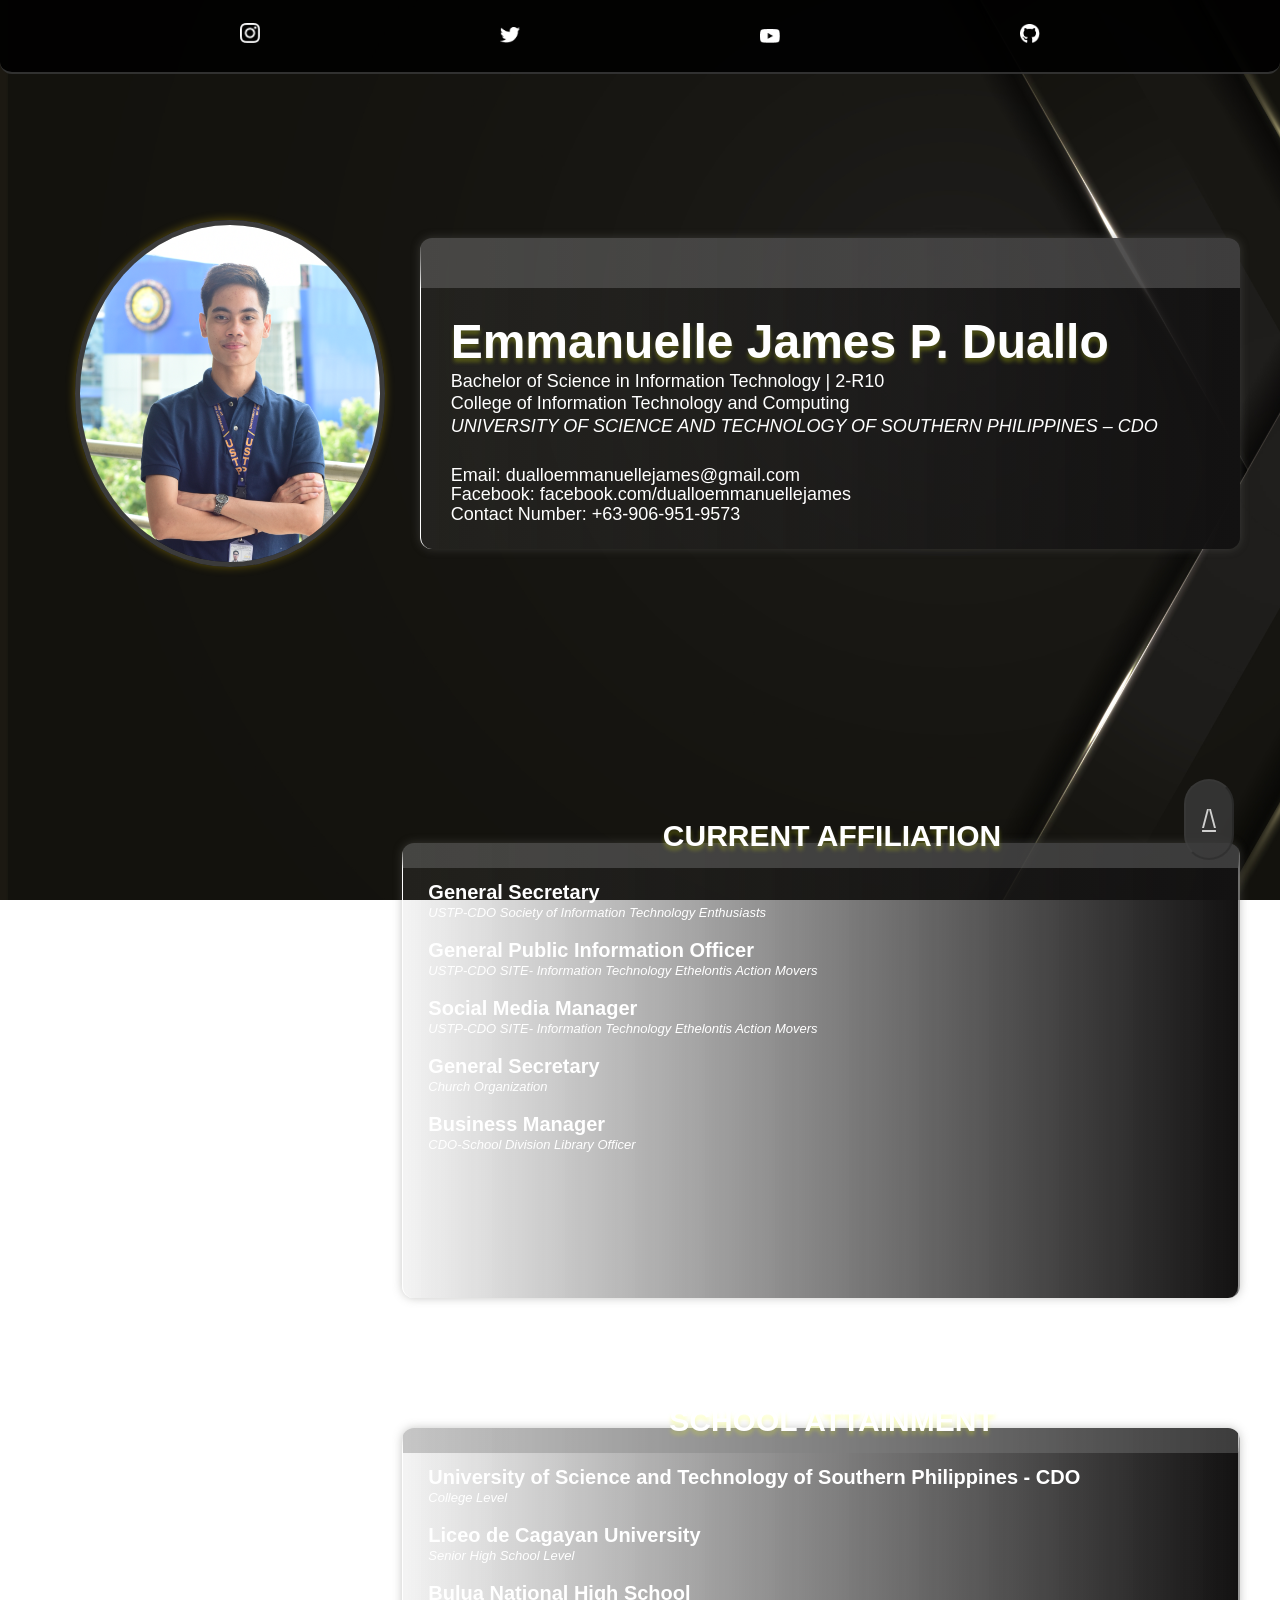
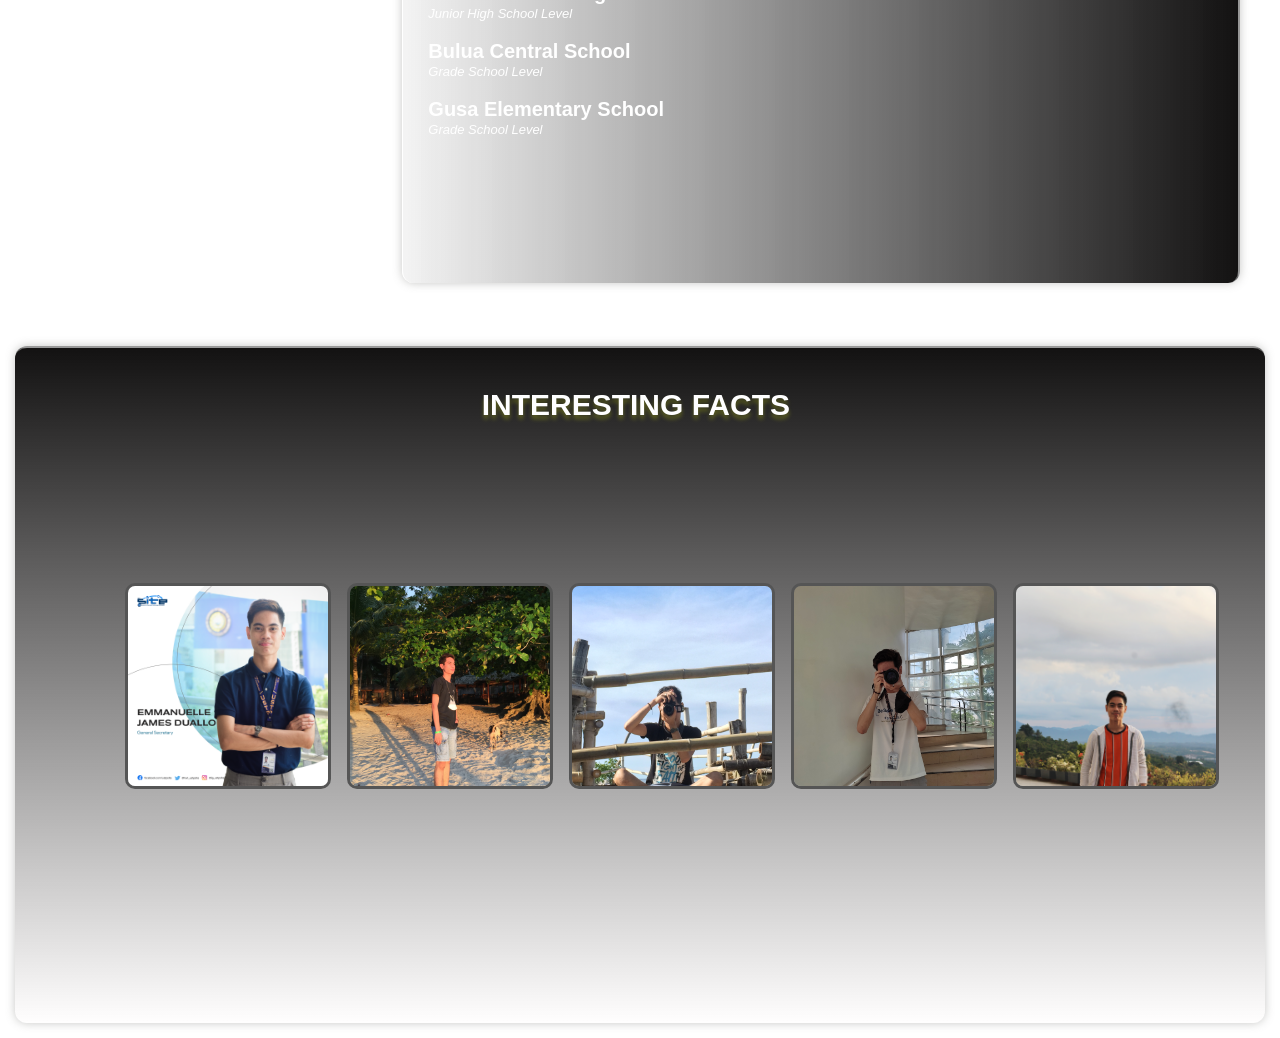
<file: index.html>
<!DOCTYPE html>
<html lang="en">
<head>
    <meta charset="UTF-8">
    <meta http-equiv="X-UA-Compatible" content="IE=edge">
    <meta name="viewport" content="width=device-width, initial-scale=1.0">
    <title>My Portfolio</title> 
    <link rel="stylesheet" href="portfolio.css">
    <link rel="icon" href="images/love-icon.png" type="image/icon type">
</head>

<style>
    body {
    margin: 0;
    padding: 0;
    background-image: url('images/new-bg.png');
    background-size: cover;
    background-repeat: no-repeat;
    background-attachment: fixed;
    }
</style>
    
<header>
    <nav class="header-box">
        <ul class="header-logos">
            <li class="insta"><a href="https://www.instagram.com/emman_uelleee/" target="_blank" title="instagram.com/emman_uelleee"><img src="images/ig.png" alt="instagram.com/emman_uelleee"></a></li>
            <li class="twt"><a href="https://twitter.com/emman_uelleee" target="_blank" title="twitter.com/emman_uelleee"> <img src="images/twt(1).png" alt="twitter.com/emman_uelleee"></a></li>
            <li class="yt"><a href="https://www.youtube.com/channel/UC025e9x8BzzTTm_TGuR25Xg" target="_blank" title="youtube.com/@emman_uelleee"><img src="images/yt(1).png" alt="youtube.com/emman_uelleee"></a></li>
            <li class="github"><a href="https://github.com/emmanjames12" target="_blank" title="github.com/emmanjames12"> <img src="images/github(1).png" alt="+63 906 951 9573"></a></li>
        </ul>
    </nav>
</header>

<main>
    <section class="profile-info">
        <div class="profile-pic">
            <img src="images/emman.JPG" title="Emmanuelle James P. Duallo"  alt="Emmanuelle James P. Duallo"
            width="600"
            height="400"
            style="width: 300px; height: 337px; object-fit: cover;">
        </div>
        <div  class="profile-details" style="border-left: 1px solid white;"> 
            <h1>Emmanuelle James P. Duallo</h1>
            <h2>Bachelor of Science in Information Technology | 2-R10</h2>
            <h3>College of Information Technology and Computing</h3>
            <h4>UNIVERSITY OF SCIENCE AND TECHNOLOGY OF SOUTHERN PHILIPPINES – CDO</h4>
            <h5></h5>
            <h6>Email: dualloemmanuellejames@gmail.com</h6>
            <h7>Facebook: facebook.com/dualloemmanuellejames</h7>
            <h8>Contact Number: +63-906-951-9573</h8>
        </div>
    </section>

<header class="header-affi">CURRENT AFFILIATION</header> 

    <section class="attainment">
        <div class="year">
            <h1>2022-2023</h1>
            <h2>2022-2023</h2>
            <h3>2021-2022</h3>
            <h4>2019-2022</h4>
            <h5>2018-2019</h5>
        </div>
        <div class="affiliation" style="border-left: 1px solid white">
            <h1>General Secretary</h1>
            <p1>USTP-CDO Society of Information Technology Enthusiasts</p1>
            <h2>General Public Information Officer</h2>
            <p2>USTP-CDO SITE- Information Technology Ethelontis Action Movers</p2>
            <h3>Social Media Manager</h3>
            <p3>USTP-CDO SITE- Information Technology Ethelontis Action Movers</p3>
            <h4>General Secretary</h4>
            <p4>Church Organization</p4>
            <h5>Business Manager</h5>
            <p5>CDO-School Division Library Officer</p5>
         </di>
    </section>

<header class="school-background">SCHOOL ATTAINMENT</header> 
    <section class="Experiences">
        <div class="school-year">
            <h1>2021-2023</h1>
            <h2>2019-2021</h2>
            <h3>2015-2019</h3>
            <h4>2012-2015</h4>
            <h5>2009-2012</h5>
        </div>
        <div class="school-attainment" style="border-left: 1px solid white">
            <h1>University of Science and Technology of Southern Philippines - CDO</h1>
            <p1>College Level</p1>
            <h2>Liceo de Cagayan University</h2>
            <p1>Senior High School Level</p1>
            <h3>Bulua National High School</h3>
            <p1>Junior High School Level</p1>
            <h4>Bulua Central School</h4>
            <p1>Grade School Level</p1>
            <h5>Gusa Elementary School</h5>
            <p1>Grade School Level</p1>
         </di>
    </section>
    
<section class="hobbies">
<header class="interest">INTERESTING FACTS</header> 
    <div class="hoblist">
        <!-- <p class="interest"> INTERESTING FACTS</p> -->
        <div class="image1">
            <img src="images/hob1.png"style="width: 200px; height: 200px; object-fit: cover;">
            <div class="content1">
                <h1>PUBLIC SERVANT</h1>
                <p>Being student leader is an opportunity for me to servce my fello Trailblazer as I walk in my college journey.</p>
            </div>
        </div>
        <div class="image2">
            <img src="images/hob2.JPG"
            style="width: 200px; height: 200px; object-fit: cover;">
            <div class="content2">
                <h1>TRAVEL</h1>
                <p>Since I was a child, I have loved to travel because it gives me peace where I can roam and enjoy the moment.</p>
            </div>
        </div>
        <div class="image3">
            <img src="images/hob3.JPG"
            style="width: 200px; height: 200px; object-fit: cover;">
            <div class="content3">
                <h1>PHOTOGRAPHY</h1>
                <p>Taking photos is one of my hobbies as a young man.</p>
            </div>
        </div>
        <div class="image4">
            <img src="images/hob4.jpg"
            style="width: 200px; height: 200px; object-fit: cover;">
            <div class="content4">
                <h1>VIDEOGRAPHY</h1>
                <p>This kind of hobby gives me the freedom to take some clips while keeping it as a core memory in my life.</p>
            </div>
        </div>
        <div class="image5">
            <img src="images/hob5.jpg"
            style="width: 200px; height: 200px; object-fit: cover;">
            <div class="content5">
                <h1>GRAPHIC DESIGN</h1>
                <p>I love to explore in designing because that gives me ideas on how to be more creative in graphic design.</p>
            </div>
        </div>
    </div>
    </section>

    <button id="myBtn"><a href="#top" style="color: white">/\</a></button>

 </main>
</html>
</file>
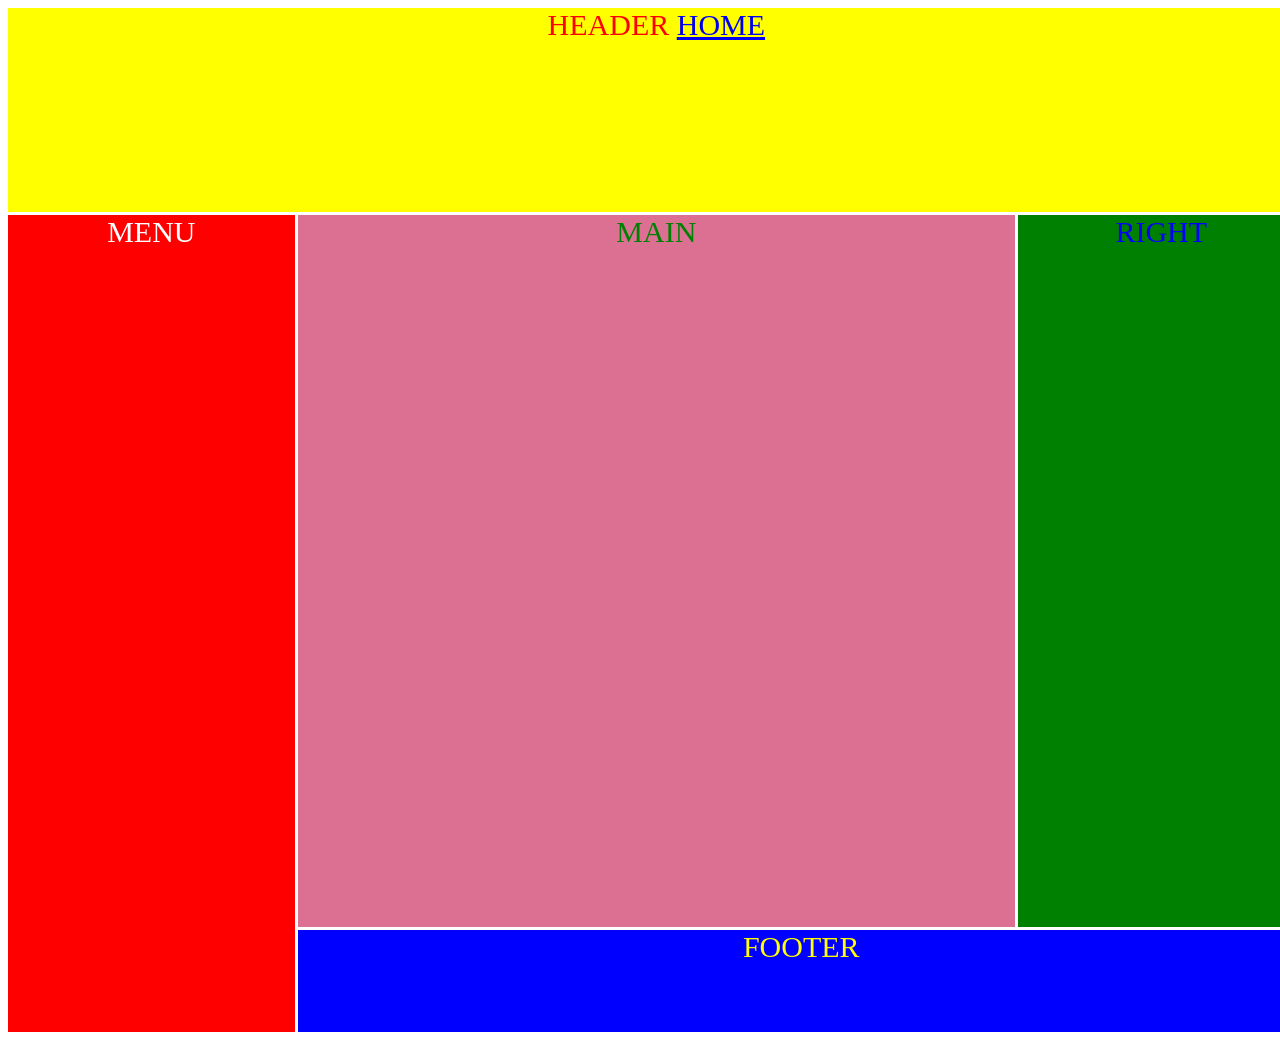
<file: grid.html>
<!DOCTYPE html>
<html lang = en>
<head>
    <meta charset="UTF-8">
    <meta http-equiv="X-UA-Compatible" content="IE=edge">
    <meta name="viewport" content="width=device-width, initial-scale=1.0">
    <link rel="stylesheet" href="style.css">
</head>

<div class="grid-style-container">
    <div class="header">HEADER <a href="/"> HOME</a>
        </div>
        <div class="menu">MENU
        </div>
        <main class="main"> MAIN 
        </main>  
        <div class="right">RIGHT 
        </div>
        <footer class="footer"> FOOTER 
        </footer>
</div>
</file>
<file: portfolio.css>
/* TOP BUTTONS */
#myBtn {
    position: fixed;
    bottom: 40px;
    float: right;
    right: 50%;
    left: 92.5%;
    max-width: 50px;
    width: 80%;
    height: 9%;
    font-size: 25px;
    border-color: rgba(85, 85, 85, 0.2);
    background:  #3b3b3b;
    padding: 0px;
    border-radius: 100px;
    opacity: 80%;
    align-items: center;
    font-family: Arial, Helvetica, sans-serif;
    font-style: bold;
}
#myBtn:hover {
    transform: scale(1.05);
    opacity: 80;
    border-color: rgb(0, 0, 0);
    box-shadow: 0 0 10px rgba(221, 188, 0, 0.384)
}

/* NAVIGATIONS */
 .logo-container{
    display: grid;
    align-items: middle; 
    grid-template-columns: 1fr 1fr 1fr;
    column-gap: 5px;

}
nav {
    width: 100%;
    height: 10%;
    display: flex;
    align-items: center;
    text-align: center;
    justify-content: center;
    margin-top: -7%;
    margin-bottom: 0% ;
    padding-bottom: 8px;
    position: fixed;
    background-color: rgba(0, 0, 0, 0.897);
    border-bottom: 2px solid rgba(128, 128, 128, 0.377);
    border-radius: 12px;
}
ul {
    list-style-type: none;
    display: flex;
    justify-content: center;
    padding: inherit;
    height: 0px;
}
li {
    font-family: Arial, Helvetica, sans-serif;
    font-style: normal;
    font-weight: 500;
    font-size: 10px;
    line-height: 50px;
    text-align: center;
    margin: 0 120px;
    color: white ;
}
.header-logos img {
    width: 20px;
}
.header-logos .insta:hover, .header-logos .twt:hover, .header-logos .yt:hover, .header-logos .github:hover{
    transform: scale(1.2);
    box-shadow: 0 0 10px rgba(221, 188, 0, 0.384)
} 

/* SECTION 1 - INFORMATION */
.profile-info{
    display: flex;
    flex-wrap: nowrap;
    height: 59vh;
    padding: 0 40px;
    margin: 0%;
    margin-bottom: 8%;
    margin-top: 5%;
    align-items: center;
    justify-content: center;
    padding-top: 5%;
    padding-right: 40px;
}
.profile-info > profile-pic {
    width: 40%
    
}
.profile-info > profile-details {
    width: 80%
}
.profile-pic{
    display: flex;
    align-items: center;
    justify-content: right;
    width: 40%;
    flex-wrap: nowrap;
    flex-direction: column;  
}
.profile-pic img {
    width: 60%;
    border-radius: 100%;
    border: 5px solid #3b3b3b;
    box-shadow: 0 0 10px rgba(221, 188, 0, 0.384) 
}
.profile-pic:hover{
    transform: scale(1.05);
    opacity: 10;
}
.profile-details {
    display: flex;
    flex-direction: column;
    justify-content: center;
    padding: 0 30px;
    padding-bottom: 30px;
    padding-top: 25px;
    color: white;
    width: 80%;
    background-color: rgba(128, 128, 128, 0.096);
    background-image: linear-gradient(90deg, rgba(255, 255, 255, 0.021), rgb(19, 18, 18));
    box-shadow: 0 0 10px rgba(110, 110, 105, 0.384)  

}
.profile-details{
    border-top: 50px solid rgba(128, 128, 128, 0.39);
    border-radius: 12px;
}
.profile-details h1{
    margin: 0%;
    font-family: 'Montserrat', sans-serif;
    font-style: normal;
    font-weight: 700;
    font-size: 48px;
    line-height: 58px;
    text-shadow: 0px 4px 4px rgba(238, 255, 0, 0.26);
}
.profile-details h2{
    margin-top: 0%;
    margin-bottom: -0.5%;
    font-family: Arial, Helvetica, sans-serif;
    font-style: normal;
    font-weight: 400;
    font-size: 18px;
    line-height: 20px;
}
.profile-details h3{
    margin-top: 0%;
    margin-bottom: -0.8%;
    font-family: Arial, Helvetica, sans-serif;
    font-style: normal;
    font-weight: 400;
    font-size: 18px;
    line-height: 30px;
}
.profile-details h4{
    margin-top: 1%;
    margin-bottom: -0.5%;
    font-family: Arial, Helvetica, sans-serif;
    font-style: italic;
    font-weight: 10;
    font-size: 18px;
    line-height: 15px;
}
.profile-details h5{
    margin: 2%;
}
.profile-details h6{
    margin-top: 1%;
    margin-bottom: -0.5%;
    font-family: Arial, Helvetica, sans-serif;
    font-style: normal;
    font-weight: 400;
    font-size: 18px;
    line-height: 15px;
}
.profile-details h7{
    margin-top: 1%;
    margin-bottom: -0.8%;
    font-family: Arial, Helvetica, sans-serif;
    font-style: normal;
    font-weight: 400;
    font-size: 18px;
    line-height: 15px;
}
.profile-details h8{
    margin-top: 1.5%;
    margin-bottom: -0.5%;
    font-family: Arial, Helvetica, sans-serif;
    font-style: normal;
    font-weight: 400;
    font-size: 18px;
    line-height: 15px;
}

/* AFFILIATION PAGE */
.header-affi{
    width: 100%;
    display: flex;
    align-items: center;
    justify-content: center;
    margin-top: 0%;
    color: white;
    font-family: 'Montserrat', sans-serif;
    font-style: bold;
    text-shadow: 0px 4px 4px rgba(238, 255, 0, 0.26);
    font-weight: 800;
    font-size: 30px;
    border-radius: 12px;
    position: relative;
    bottom: -58px;
    float: right;
    right: 100%;
    left: 15%;
}
.glow .header-affi{
    font-size: 80px;
    color: #fff;
    text-align: center;
    -webkit-animation: glow 1s ease-in-out infinite alternate;
    -moz-animation: glow 1s ease-in-out infinite alternate;
    animation: glow 1s ease-in-out infinite alternate;
  }
.year {
    display: flex;
    flex-direction: column;
    justify-content: center;
    color: white;
    width: 40%;
    align-items: center;
}
.affiliation{
    display: flex;
    padding: 0 25px;
    color: white;
    width: 80%;
    height: 80%;
    align-items: flex-start;
    justify-content: flex-start;
    flex-wrap: nowrap;
    flex-direction: column;
    background-color: rgba(128, 128, 128, 0.096);
    padding-bottom: 5px;
    
    background-image: linear-gradient(90deg, rgba(255, 255, 255, 0.021), rgb(19, 18, 18));
    box-shadow: 0 0 10px rgba(110, 110, 105, 0.384)  
    
}

.affiliation {
    border-top: 25px solid rgba(128, 128, 128, 0.39);
    border-left: 2px solid rgba(128, 128, 128, 0.801);
    border-right: 2px solid rgba(128, 128, 128, 0.801);
    border-radius: 12px;
  }
.attainment{
    display: flex;
    flex-wrap: nowrap;
    height: 59vh;
    padding: 0 40px;
    margin: 0%;
    align-items: center;
    justify-content: center;
    padding: 10px;
    padding-right: 40px;
}
.attainment > year {
    width: 25%
}
.profile-info > affiliation {
    width: 50%
}
.affiliation h1 {
    margin-top: 3%;
    margin-bottom: 0%;
    font-family: 'Montserrat', sans-serif;
    font-style: normal;
    font-weight: 700;
    font-size: 20px;
    line-height: 0px;
}
.affiliation h2{
    margin-top: 2%;
    margin-bottom: -1%;
    font-family: 'Montserrat', sans-serif;
    font-style: normal;
    font-weight: 700;
    font-size: 20px;
    line-height: 0px;
}
.affiliation h3{
    margin-top: 2.0%;
    margin-bottom: -1%;
    font-family: 'Montserrat', sans-serif;
    font-style: normal;
    font-weight: 700;
    font-size: 20px;
    line-height: 0px;
}
.affiliation h4{
    margin-top: 2%;
    margin-bottom: -1%;
    font-family: 'Montserrat', sans-serif;
    font-style: normal;
    font-weight: 700;
    font-size: 20px;
    line-height: 0px;
}
.affiliation h5{
    margin-top: 2%;
    margin-bottom: -1%;
    font-family: 'Montserrat', sans-serif;
    font-style: normal;
    font-weight: 700;
    font-size: 20px;
    line-height: 0px;
}
.affiliation p1{
    margin-top: -1%;
    margin-bottom: -1%;
    font-family: 'Montserrat', sans-serif;
    font-style: italic;
    font-weight: 100;
    font-size: 13px;
    line-height: 58px;
}
.affiliation p2{
    margin-top: 0%;
    margin-bottom: -1%;
    font-family: 'Montserrat', sans-serif;
    font-style: italic;
    font-weight: 100;
    font-size: 13px;
    line-height: 58px;
}
.affiliation p3{
    margin-top: 0%;
    margin-bottom: -1%;
    font-family: 'Montserrat', sans-serif;
    font-style: italic;
    font-weight: 100;
    font-size: 13px;
    line-height: 58px;
}
.affiliation p4{
    margin-top: 0%;
    margin-bottom: -1%;
    font-family: 'Montserrat', sans-serif;
    font-style: italic;
    font-weight: 100;
    font-size: 13px;
    line-height: 58px;
}
.affiliation p5{
    margin-top: 0%;
    margin-bottom: -1%;
    font-family: 'Montserrat', sans-serif;
    font-style: italic;
    font-weight: 100;
    font-size: 13px;
    line-height: 58px;
}
.year h1, .year h2, .year h3, .year h4, .year h5  {
    margin: 0%;
    font-family: 'Montserrat', sans-serif;
    font-style: normal;
    font-weight: 700;
    font-size: 20px;
    line-height: 58px;
}


/* SCHOOL YEAR ATTAINMENT */
.school-background{
    width: 100%;
    display: flex;
    align-items: center;
    justify-content: center;
    margin-top: 0%;
    color: white;
    font-family: 'Montserrat', sans-serif;
    font-style: bold;
    text-shadow: 0px 4px 4px rgba(238, 255, 0, 0.26);
    font-weight: 800;
    font-size: 30px;
    position: relative;
    bottom: -58px;
    float: right;
    right: 100%;
    left: 15%;
}
.Experiences{
    display: flex;
    flex-wrap: nowrap;
    height: 59vh;
    padding: 0 40px;
    margin: 0%;
    align-items: center;
    justify-content: center;
    padding: 10px;
    padding-right: 40px;
}
.Experiences > school-year {
    width: 25%
}
.Experiences > school-attainment {
    width: 50%
}
.school-year {
    display: flex;
    flex-direction: column;
    justify-content: center;
    color: white;
    width: 40%;
    align-items: center;
}
.school-attainment{
    display: flex;
    padding: 0 25px;
    color: white;
    width: 80%;
    height: 80%;
    align-items: flex-start;
    justify-content: flex-start;
    flex-wrap: nowrap;
    flex-direction: column;
    background-color: rgba(128, 128, 128, 0.096);
    padding-bottom: 5px;
    background-image: linear-gradient(90deg, rgba(255, 255, 255, 0.021), rgb(19, 18, 18));
    box-shadow: 0 0 10px rgba(110, 110, 105, 0.384)  
}

.school-attainment {
    border-top: 25px solid rgba(128, 128, 128, 0.39);
    border-left: 2px solid rgba(128, 128, 128, 0.801);
    border-right: 2px solid rgba(128, 128, 128, 0.801);
    border-radius: 12px;
  }
.school-attainment h1 {
    margin-top: 3%;
    margin-bottom: 0%;
    font-family: 'Montserrat', sans-serif;
    font-style: normal;
    font-weight: 700;
    font-size: 20px;
    line-height: 0px;
}
.school-attainment h2{
    margin-top: 2%;
    margin-bottom: 0%;
    font-family: 'Montserrat', sans-serif;
    font-style: normal;
    font-weight: 700;
    font-size: 20px;
    line-height: 0px;
}
.school-attainment h3{
    margin-top: 2.0%;
    margin-bottom: 0%;
    font-family: 'Montserrat', sans-serif;
    font-style: normal;
    font-weight: 700;
    font-size: 20px;
    line-height: 0px;
}
.school-attainment h4{
    margin-top: 2%;
    margin-bottom: 0%;
    font-family: 'Montserrat', sans-serif;
    font-style: normal;
    font-weight: 700;
    font-size: 20px;
    line-height: 0px;
}
.school-attainment h5{
    margin-top: 2%;
    margin-bottom: 0%;
    font-family: 'Montserrat', sans-serif;
    font-style: normal;
    font-weight: 700;
    font-size: 20px;
    line-height: 0px;
}
.school-year h1, .school-year h2, .school-year h3, .school-year h4, .school-year h5  {
    margin: 0%;
    font-family: 'Montserrat', sans-serif;
    font-style: normal;
    font-weight: 700;
    font-size: 20px;
    line-height: 58px;
}
.school-attainment p1{
    margin-top: -1%;
    margin-bottom: -1%;
    font-family: 'Montserrat', sans-serif;
    font-style: italic;
    font-weight: 100;
    font-size: 13px;
    line-height: 58px;
}
.school-attainment p2{
    margin-top: 0%;
    margin-bottom: -1%;
    font-family: 'Montserrat', sans-serif;
    font-style: italic;
    font-weight: 100;
    font-size: 13px;
    line-height: 58px;
}
.school-attainment p3{
    margin-top: 0%;
    margin-bottom: -1%;
    font-family: 'Montserrat', sans-serif;
    font-style: italic;
    font-weight: 100;
    font-size: 13px;
    line-height: 58px;
}
.school-attainment p4{
    margin-top: 0%;
    margin-bottom: -1%;
    font-family: 'Montserrat', sans-serif;
    font-style: italic;
    font-weight: 100;
    font-size: 13px;
    line-height: 58px;
}
.school-attainment p5{
    margin-top: 0%;
    margin-bottom: -1%;
    font-family: 'Montserrat', sans-serif;
    font-style: italic;
    font-weight: 100;
    font-size: 13px;
    line-height: 58px;
}

/* INTEREST SECTION*/
.into{
    width: 50%;
    display: flex;
    align-items: center;
    justify-content: start;
    color: white;
    font-family: 'Montserrat', sans-serif;
    font-style: bold;
    text-shadow: 0px 4px 4px rgba(238, 255, 0, 0.26);
    font-weight: 800;
    font-size: 20px;
    margin-top: 0%;
} 
.interest{ 
    color: white;
    font-family: 'Montserrat', sans-serif;
    text-shadow: 0px 4px 4px rgba(238, 255, 0, 0.26);
    font-style: bold;
    font-weight: 800;
    justify-content: center;
    justify-items: center;
    font-size: 30px;
    position: relative;
    bottom: -40px;
    float: right;
    right: 100%;
    left: -38%;
}
.hobbies img {
    width: -5%;
    height: -5%;
    border: solid #555;
    size: 2ch;
} 
.hobbies{
    margin: 0px;
    padding: 0px;
    box-sizing: border-box;
    font-family: sans-serif;
    gap: 16px;
}
.hobbies{
    border-top: 2px solid rgba(128, 128, 128, 0.801);
    border-radius: 12px;
    margin: 15px;
    background-image: linear-gradient(0deg, rgba(255, 250, 250, 0.199), rgb(19, 18, 18));
    box-shadow: 0 0 10px rgba(110, 110, 105, 0.384)  
  }
.hoblist{
    width: 50%;
    height: 75vh;
    display: flex;
    justify-content: start;
    align-items: center;
    gap: 16px;
    direction:calc(center);
    padding-left: 110px;
    
}
.hoblist p{
    padding: 0;
}
.hoblist img{
    width: 135px;
    height: 135px;
    border: solid #555;
    border-radius: 10px;
}
.image1{
    width: 500px;
    position: relative;
    justify-content: center;
    align-items: center;
}
.image1 >img{
    display: block;
    margin: auto;
    justify-content: center;
    align-items: center;
    width: -5%;
    height: -5%;
}
.image1 .content1{
    width: 100%;
    height: 100%;
    top: 0;
    left: 0;
    background:rgba(0, 0, 0, 0.6);
    display: flex;
    justify-content: center;
    align-items: center;
    flex-direction: column;
    opacity: -50;
    transition: 0.6s;
    position:absolute; left: 0px; top:0px;
}
.image1 .content1:hover{
    opacity: 10;
    justify-content: center;
    align-items: center; 
    color: white;  
    border-radius: 10px;
    background: rgba(0, 0, 0, 0.856);
    box-shadow: 0 0 10px rgba(221, 188, 0, 0.384)  
}
.image2{
    width: 500px;
    position: relative;
    justify-content: center;
    align-items: center;
}
.image2 >img{
    width: 100%;
    display: block;
    margin: auto;
    justify-content: center;
    align-items: center;
}
.image2 .content2{
    width: 100%;
    height: 100%;
    top: 0;
    left: 0;
    background:rgba(0, 0, 0, 0.6);
    display: flex;
    justify-content: center;
    align-items: center;
    flex-direction: column;
    opacity: -50;
    transition: 0.6s;
    position:absolute; left: 0px; top:0px

}
.image2 .content2:hover{
    opacity: 10;
    justify-content: center;
    align-items: center; 
    color: white;  
    border-radius: 10px;
    background: rgba(0, 0, 0, 0.856);
    box-shadow: 0 0 10px rgba(221, 188, 0, 0.384) 
}
.image3{
    width: 500px;
    position: relative;
    justify-content: center;
    align-items: center;
}
.image3 >img{
    width: 100%;
    display: block;
    margin: auto;
    justify-content: center;
    align-items: center;
}
.image3 .content3{
    width: 100%;
    height: 100%;
    top: 0;
    left: 0;
    background:rgba(0, 0, 0, 0.6);
    display: flex;
    justify-content: center;
    align-items: center;
    flex-direction: column;
    opacity: -50;
    transition: 0.6s;
    position:absolute; left: 0px; top:0px
}
.image3 .content3:hover{
    opacity: 10;
    justify-content: center;
    align-items: center; 
    color: white;  
    border-radius: 10px;
    background: rgba(0, 0, 0, 0.856);
    box-shadow: 0 0 10px rgba(221, 188, 0, 0.384)      
}
.image4{
    width: 500px;
    position: relative;
    justify-content: center;
    align-items: center;
}
.image4 >img{
    width: 100%;
    display: block;
    margin: auto;
    justify-content: center;
    align-items: center;
}
.image4 .content4{
    width: 100%;
    height: 100%;
    top: 0;
    left: 0;
    background:rgba(0, 0, 0, 0.6);
    display: flex;
    justify-content: center;
    align-items: center;
    flex-direction: column;
    opacity: -50;
    transition: 0.6s;
    position:absolute; left: 0px; top:0px
}
.image4 .content4:hover{
    opacity: 10;
    justify-content: center;
    align-items: center; 
    color: white;  
    border-radius: 10px;
    background: rgba(0, 0, 0, 0.856);
    box-shadow: 0 0 10px rgba(221, 188, 0, 0.384)      
}
.image5{
    width: 500px;
    position: relative;
    justify-content: center;
    align-items: center;
}
.image5 >img{
    width: 100%;
    display: block;
    margin: auto;
    justify-content: center;
    align-items: center;
}
.image5 .content5{
    width: 100%;
    height: 100%;
    top: 0;
    left: 0;
    background:rgba(0, 0, 0, 0.6);
    display: flex;
    justify-content: center;
    align-items: center;
    flex-direction: column;
    opacity: -50;
    transition: 0.6s;
    position:absolute; left: 0px; top:0px
}
.image5 .content5:hover{
    opacity: 10;
    justify-content: center;
    align-items: center; 
    color: white;  
    border-radius: 10px;
    background: rgba(0, 0, 0, 0.856);
    box-shadow: 0 0 10px rgba(221, 188, 0, 0.384)    
}
.hoblist h1{
    margin: 0%;
    font-family: 'Montserrat', sans-serif;
    font-style: normal;
    font-weight: 700;
    font-size: 20px;
    line-height: 58px;
}
.hoblist p{
    margin: 5%;
    font-family: Verdana, sans-serif;
    font-style: normal;
    font-weight: 0;
    font-size: 15px;
    justify-content: center;
    justify-items: stretch;
    text-align: center;
}
</file>
<file: style.css>
.grid-style-container
{
    display:grid;
    width: 1440px;
    height: 1024px;
    grid-template-columns: 0.2fr 0.5fr 0.2fr;
    grid-template-rows: 0.2fr 0.7fr 0.1fr;
    grid-template-areas: 
        "header header header"
        "menu main right"
        "menu footer footer"
    ;
    grid-gap: 0.2rem;

    font-size: 30px;
    font-weight: 200px;
    text-align: center;
}

.header
{
    background-color: yellow;
    grid-area: header;
    color: red;
}

.menu
{
    background-color: red;
    grid-area: menu;
    color: white;
}

.main
{
    background-color: palevioletred;
    grid-area: main;
    color: green;
}

.right
{
    background-color: green;
    grid-area: right;
    color: blue;
}

.footer
{
    background-color: blue;
    grid-area: footer;
    color: yellow;
}

@media screen and (max-width:1024px) {
    .grid-container
    {
        max-height: 1366px;
        grid-template-columns: 1fr 0.5fr;
        grid-template-rows: 0.2fr 1fr 0.2fr;
        grid-template-areas:
          "header header"
          "main right"
          "footer footer"
          ;
        
    }
}

@media screen and (max-width:430px)
{
  .grid-container
  {
        grid-template-columns: 1fr ;
        grid-template-rows: 0.2fr 1fr 0.2fr;
        grid-template-areas:
          "header"
          "main"
          "footer"
          ;
  }
}
</file>
